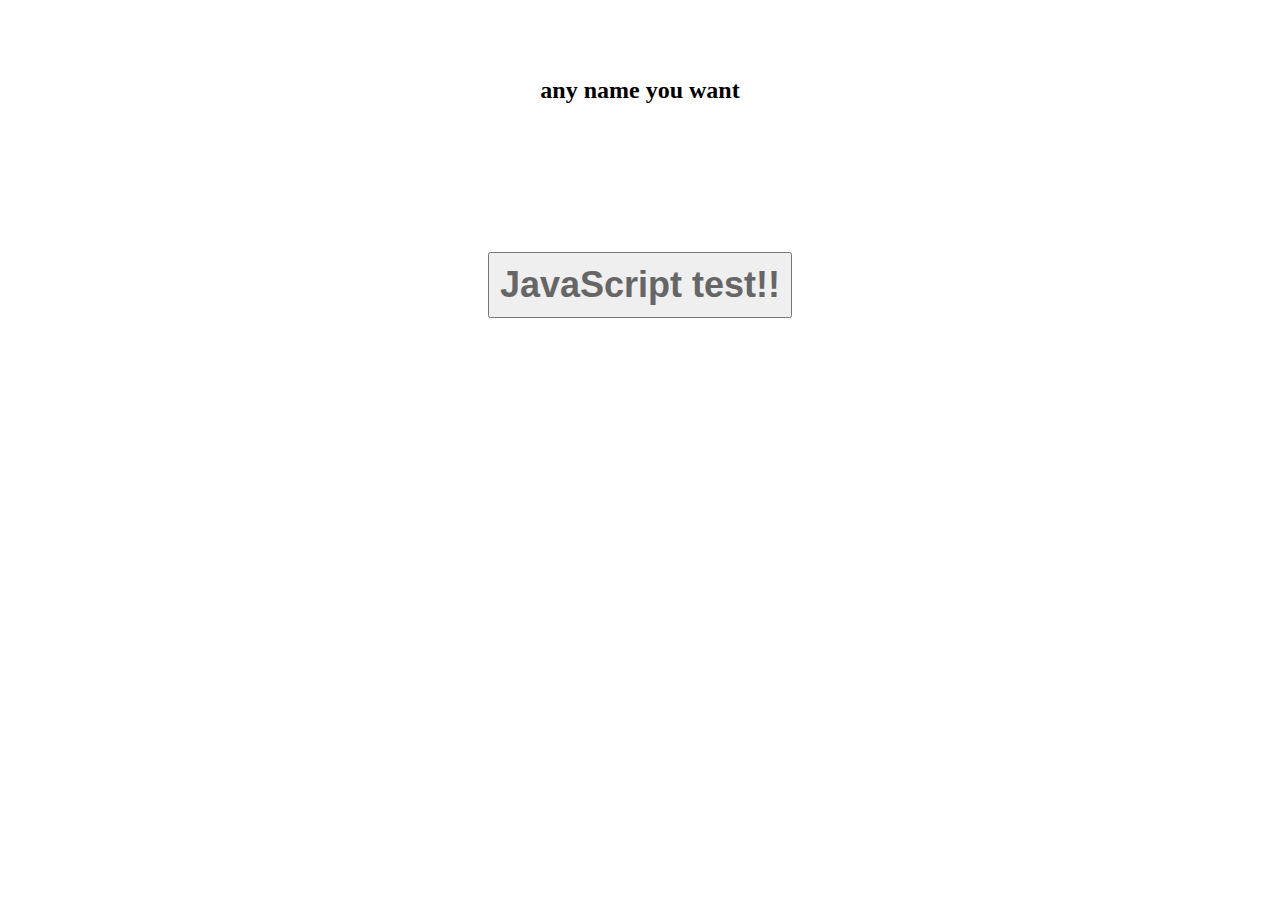
<file: examples/WWW_host_by _DF/index.html>
<!DOCTYPE html>
<html lang="en">
	<head>
	    <meta charset="utf-8">
	    <link rel="stylesheet" type="text/css" href="style.css">
		<script src="main.js"></script>
	</head>
	
	<body>
		<div class="container">
			<h2>any name you want</h2>
			<button class="clickMe" onclick="showDialog('The best things in life are free');">JavaScript test!!</button>
		</div>
		
	</body>
</html>
</file>
<file: examples/WWW_host_by _DF/style.css>
html, body {
  margin: 0;
  padding: 0;
}
canvas {
  display: block;
}

h2 {
	font-weight: bold;
}

.container {
	width: 100%;
	height: 100%;
	text-align: center;
	margin-top: 6%;
}

.clickMe {
	font-size: 36px;
	color: #666;
	font-weight: 800;
	padding: 10px;
	margin-top: 10%;
}
</file>
